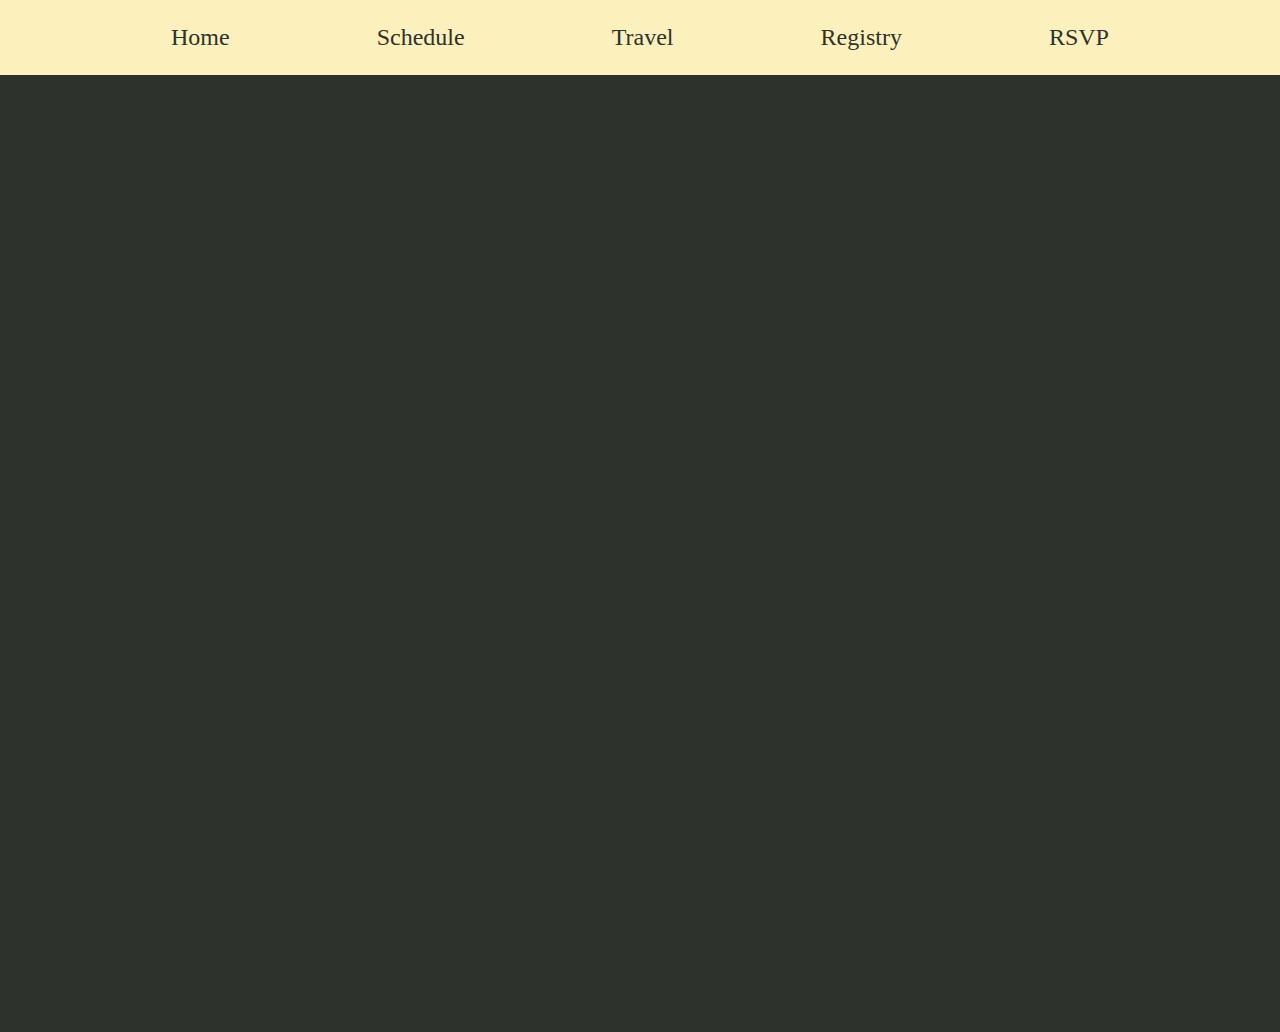
<file: rsvp.html>
<!DOCTYPE html>
<html lang="en">
  <head>
  <!-- meta data -->
      <meta charset="utf-8">
      <meta http-equiv="X-UA-Compatible" content="IE=edge">
      <meta name="viewport" content="width=device-width, initial-scale=1">
      <meta name="description" content="The Wedding of Emma Streff and Connor Rudmann">
      <meta name="keywords" content="emma streff, connor rudmann, wedding, missouri botanical garden">
      <meta name="author" content="Connor Rudmann">
      <title>Streff-Rudmann Wedding</title>
  <!-- style -->
      <link rel="shortcut icon" href="images/ginkgo.ico" />
      <link href="style/app.css" rel="stylesheet">
  </head>

  <body>
    <header>
      <nav>
        <ul>
          <a href="index.html"><li>Home</li></a>
          <a href="schedule.html"><li>Schedule</li></a>
          <a href="travel.html"><li>Travel</li></a>
          <a href="travel.html"><li>Registry</li></a>
          <a href="rsvp.html"><li>RSVP</li></a>
        </ul>
      </nav>
    </header>

    <section>
      <article class="form-wrapper">
        <iframe class="form" src="https://docs.google.com/forms/d/e/1FAIpQLScqrt0ac3yqbUHDW-bocNZuKTmdhbfhrQDaLc40nYD4NCwiQA/viewform?embedded=true" frameborder="0" marginheight="0" marginwidth="0">Loading…</iframe>
      </article>
    </section>

    <!--
    <img id="background" src="images/print.jpg"/>
    -->

  </body>
</html>
</file>
<file: style/app.css>
@import url("grid.css");
@import url("nav.css");
@import url("rsvp.css");
@import url("travel.css");

html {
  margin: 0;
  padding: 0;
}

body {
  z-index: -3;
  box-sizing: border-box;
  width: 100%;
  margin: 0;
  padding: 6em 0 0 0;
  background-color: #2e322d;
  text-align: center;
}

a {
  text-decoration: none;
  color: inherit;
}

section {
  width: 100%;
}

article {

}

h1 {
  margin: 0 0 1em 0;
  padding: 0;
  color: #fcf0bc;
  font-family: Baskerville;
  font-weight: lighter;
  font-style: italic;
}

h2 {
  margin: 0 0 0.5em 0;
  padding: 0;
  color: #fcf0bc;
  font-family: Baskerville;
  font-weight: lighter;
  font-style: italic;
}

.text-box {
  background-color: #fcf0bc;
}

p {
  font-family: Baskerville;
  font-weight: lighter;
  text-align: left;
}

.bold {
  font-weight: bold;
}

.italic {
  font-style: italic;
}

.underline {
  border-bottom: 1px solid #2e322d;
}

article img {
  width: 100%;
}

/*
*
*
* LARGE DEVICES
*
*
*/
@media (min-width: 1020px) {
  h1 {
    font-size: 3em;
  }

  h2 {
    font-size: 2em;
  }

  article {
    padding: 1em;
  }

  .text-box {
    padding: 1.5em;
    margin: 0 1.5em 0 1.5em;
  }

  p {
    margin: 0.5em 0.5em 1em 1em;
    font-size: 1.25em;
  }

  article img {
    width: 100%;
    max-width: 480px;
  }
}

/*
*
*
* SMALL DEVICES
*
*
*/
@media (max-width: 1019px) {
  h1 {
    font-size: 1.5em;
  }

  h2 {
    font-size: 1em;
  }

  section {
    margin: 3em 0 0 0;
  }

  article {
    padding: 1em;
  }

  .text-box {
    padding: 1em;
  }

  p {
    margin: 0.5em 0.5em 1em 1em;
    font-size: 1em;
  }
}
</file>
